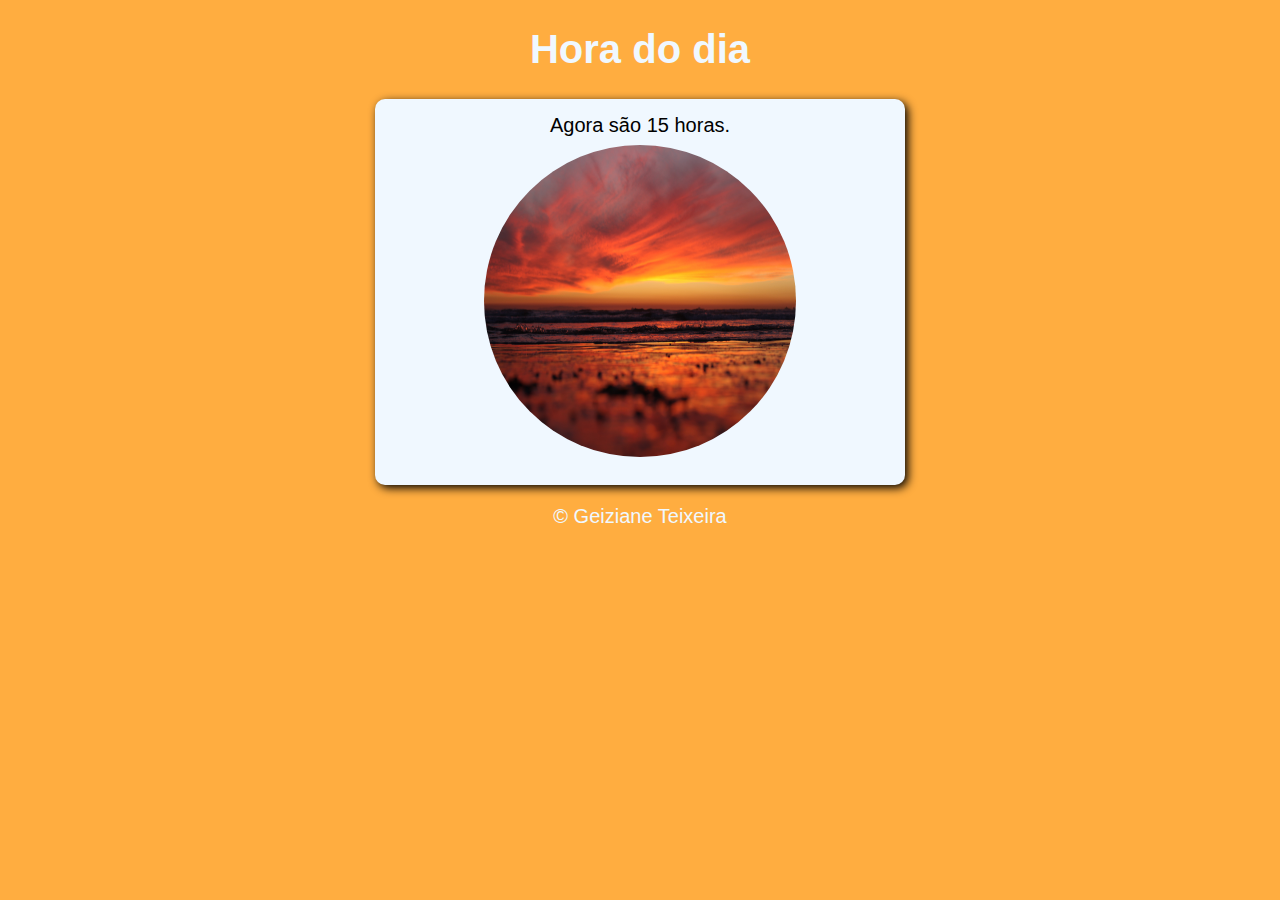
<file: modelo.html>
<!DOCTYPE html>
<html lang="pt-br">
<head>
    <meta charset="UTF-8">
    <meta name="viewport" content="width=device-width, initial-scale=1.0">
    <title>Modelo do exercício</title>
    <link rel="stylesheet" href="estilo.css">
</head>
<body onload= 'carregar()'>
    
    <header>
        <h1>Hora do dia</h1>
    </header>
    <section>
        <div id="msg">
            Aqui aparecerá a mensagem...
        </div>
        <div id="img">
            <img id="manha"  src="tarde.jpg" alt="Foto do dia">
        </div>
    </section>
    <footer>
        <p>&copy; Geiziane Teixeira</p>
    </footer>
    <script src="script.js"></script>
</body>

</html>
</file>
<file: estilo.css>
body{
background-color: rgb(0, 145, 255);
color: aliceblue;
font: normal 15pt Arial
}

header{
    text-align: center;
}

section{
    background-color: aliceblue;
    border-radius: 10px;
    box-shadow: 3px 3px 10px;
    color: black;
    width: 500px;
    padding: 15px;
    margin: auto;
    text-align: center;
}

#manha {
    height: 15.625em;
    width: 15.625em;
    padding: 8px;
    border-radius: 50%; 
}

footer{
    text-align: center;
    font: italic;
}
</file>
